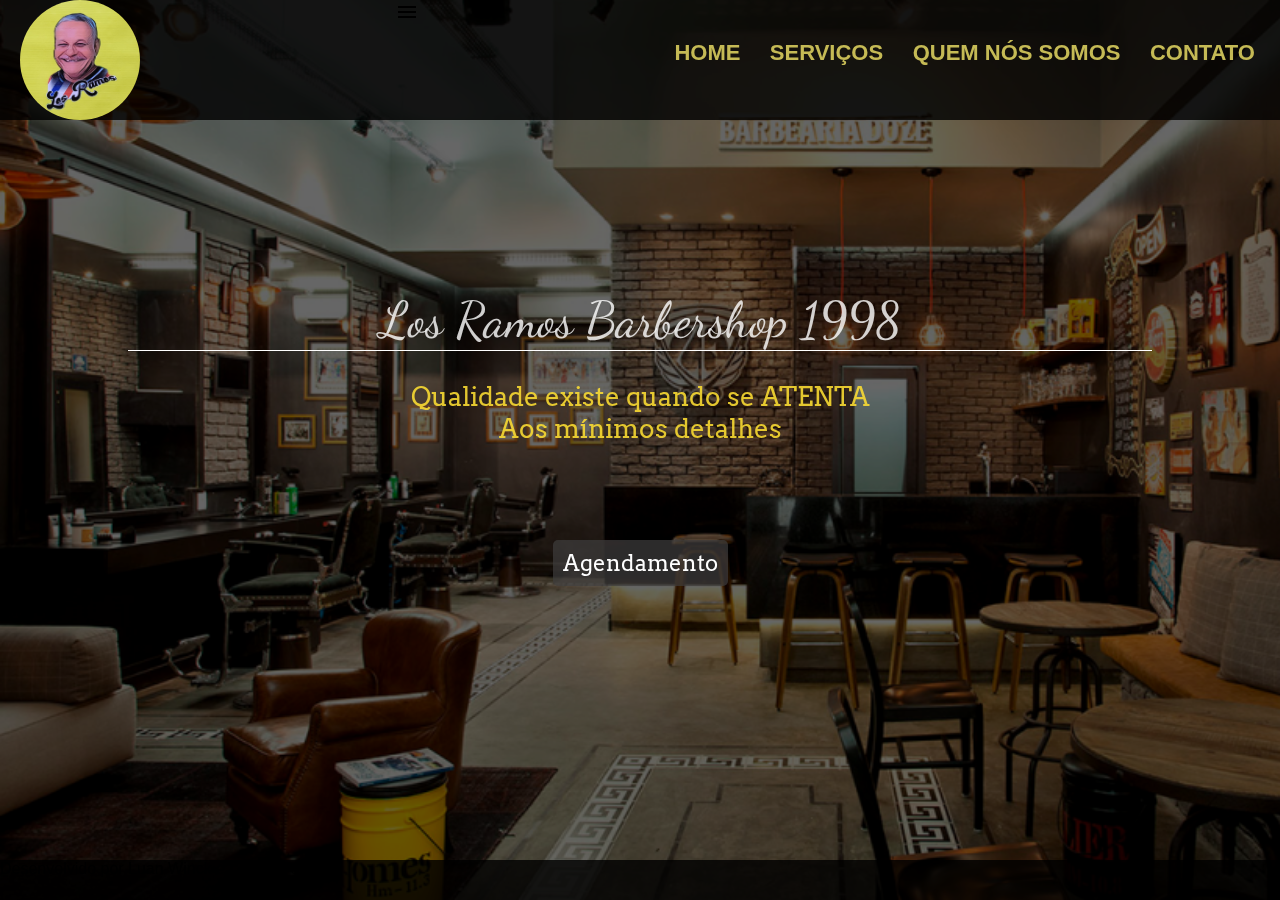
<file: index.html>
<!DOCTYPE html>
<html lang="pt-br">
  <head>
    <meta charset="UTF-8" />
    <meta http-equiv="X-UA-Compatible" content="IE=edge" />
    <meta name="viewport" content="width=device-width, initial-scale=1.0" />
    <title>Projeto Barbearia</title>
    <link rel="stylesheet" href="css/main.css" />
    <link
      href="https://fonts.googleapis.com/css2?family=Material+Symbols+Outlined"
      rel="stylesheet"
    />
    <!---utilizei esses icones no google icon-->
    <link
      rel="stylesheet"
      href="https://fonts.googleapis.com/css2?family=Material+Symbols+Outlined:opsz,wght,FILL,GRAD@20..48,100..700,0..1,-50..200"
    />
    <link rel="preconnect" href="https://fonts.googleapis.com" />
    <link rel="preconnect" href="https://fonts.gstatic.com" crossorigin />
    <link
      href="https://fonts.googleapis.com/css2?family=Arvo&family=Dancing+Script&family=Inter+Tight:ital,wght@0,100;0,200;0,300;0,400;1,100&family=Libre+Franklin:wght@200;300;400&display=swap"
      rel="stylesheet"
    />
  </head>
  <body onresize="mudouTamanho()">
    <header>
      <div class="logo">
        <img src="image/logo.jpeg" alt="" />
      </div>
      <div class="icon">
        <span
          id="burguer"
          class="material-symbols-outlined"
          onclick="clickMenu()"
          >menu</span
        >
      </div>
      <div id="itens" class="menu">
        <a href="index.html">HOME</a>
        <a href="serviços.html">SERVIÇOS</a>
        <a href="quemnossomos.html">QUEM NÓS SOMOS</a>
        <a href="contato.html">CONTATO</a>
      </div>
    </header>
    <main>
      <div class="conteudo">
        <article>
          <h1>Los Ramos Barbershop 1998</h1>
          <p>
            Qualidade existe quando se ATENTA <br />
            Aos mínimos detalhes
          </p>
        </article>
        <section class="agendamento">
          <a href="https://wa.me/+5521983175307" target="_blank">Agendamento</a>
        </section>
      </div>
    </main>
    <footer>
      <p>Desenvolvido por Luan Winck e Leticia Ferreira</p>
    </footer>
    <script src="./javascript/burguer.js"></script>
  </body>
</html>
</file>
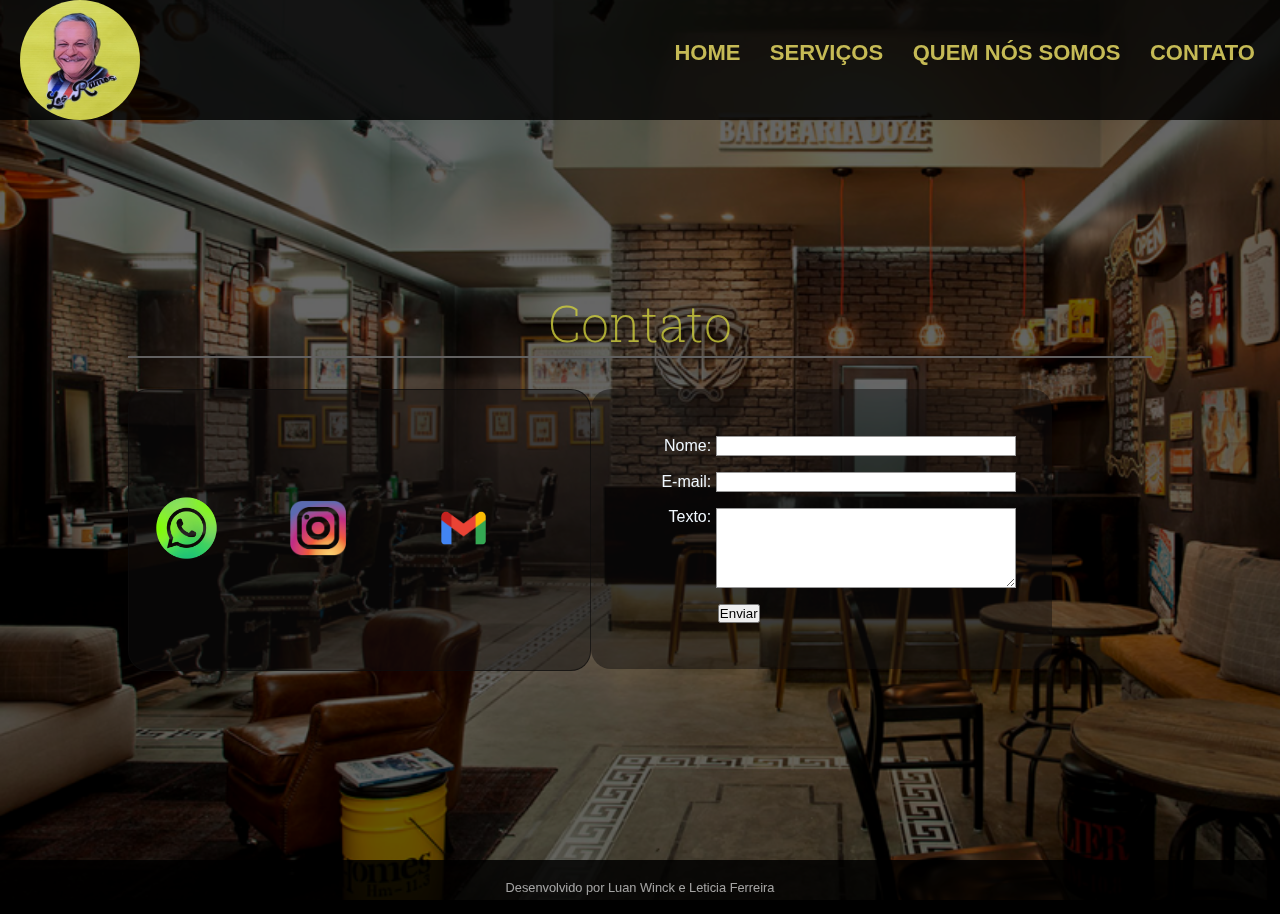
<file: contato.html>
<!DOCTYPE html>
<html lang="pt-br">

<head>
    <meta charset="UTF-8">
    <meta http-equiv="X-UA-Compatible" content="IE=edge">
    <meta name="viewport" content="width=device-width, initial-scale=1.0">
    <title>Projeto Barbearia</title>
    <link rel="stylesheet" href="css/contato.css">
    <link href="https://fonts.googleapis.com/css2?family=Material+Symbols+Outlined" rel="stylesheet" />
    <!---utilizei esses icones no google icon-->
    <link rel="stylesheet"
        href="https://fonts.googleapis.com/css2?family=Material+Symbols+Outlined:opsz,wght,FILL,GRAD@20..48,100..700,0..1,-50..200" />
    <link rel="preconnect" href="https://fonts.googleapis.com">
    <link rel="preconnect" href="https://fonts.gstatic.com" crossorigin>
    <link
        href="https://fonts.googleapis.com/css2?family=Arvo&family=Dancing+Script&family=Inter+Tight:ital,wght@0,100;0,200;0,300;0,400;1,100&family=Libre+Franklin:wght@200;300;400&display=swap"
        rel="stylesheet">
    <link rel="preconnect" href="https://fonts.gstatic.com" crossorigin>
    <link href="https://fonts.googleapis.com/css2?family=Roboto+Slab&display=swap" rel="stylesheet">

</head>

<body onresize="mudouTamanho()">
    <header>
        <div class="logo">
            <img src="image/logo.jpeg" alt="">
        </div>
        <div class="icon">
            <span id="burguer" class="material-symbols-outlined" onclick="clickMenu()">menu</span>
        </div>
        <div class="menu">
            <a href="index.html">HOME</a>
            <a href="serviços.html">SERVIÇOS</a>
            <a href="quemnossomos.html">QUEM NÓS SOMOS</a>
            <a href="contato.html">CONTATO</a>
        </div>
    </header>
    <main>
        <div class="conteudo">
            <div class="titulo">
                <h1> Contato</h1>
            </div>
            <div class="contato">
                <div class=" what">
                    <a href="https://wa.me/+5521983175307" target="_blank"><img src="image/whatzap.png"
                            alt="logowhatzap"></a>
                </div>
                <div class="insta">
                    <a href="https://www.instagram.com/losramos.ofc/?hl=pt" target="_blank"><img
                            src="image/instagram.png" alt="logoinstagram"></a>
                </div>
                <div class="email">
                    <a href=" mailto:oficialalexramos@gmail.com"><img src="image/email.png" alt="logoemail"></a>
                </div>
            </div>
            <div class="formulario">
                <form action="/formulario-contato" method="post">
                    <div>
                        <label for="nome">Nome:</label>
                        <input type="texto" id="nome" name="nome_usuario">
                    </div>
                    <div>
                        <label for="email">E-mail:</label>
                        <input type="email" id="email" name="email_usuario">
                    </div>
                    <div>
                        <label for="texto">Texto:</label>
                        <textarea id="texto" name="texto_usuario"></textarea>
                    </div>
                    <div class="button">
                        <button type="submit">Enviar</button>
                    </div>
                </form>
            </div>
        </div>
    </main>
    <footer>
        <p>Desenvolvido por Luan Winck e Leticia Ferreira</p>
    </footer>
    <script src="./javascript/burguer.js"></script>
</body>
</html>
</file>
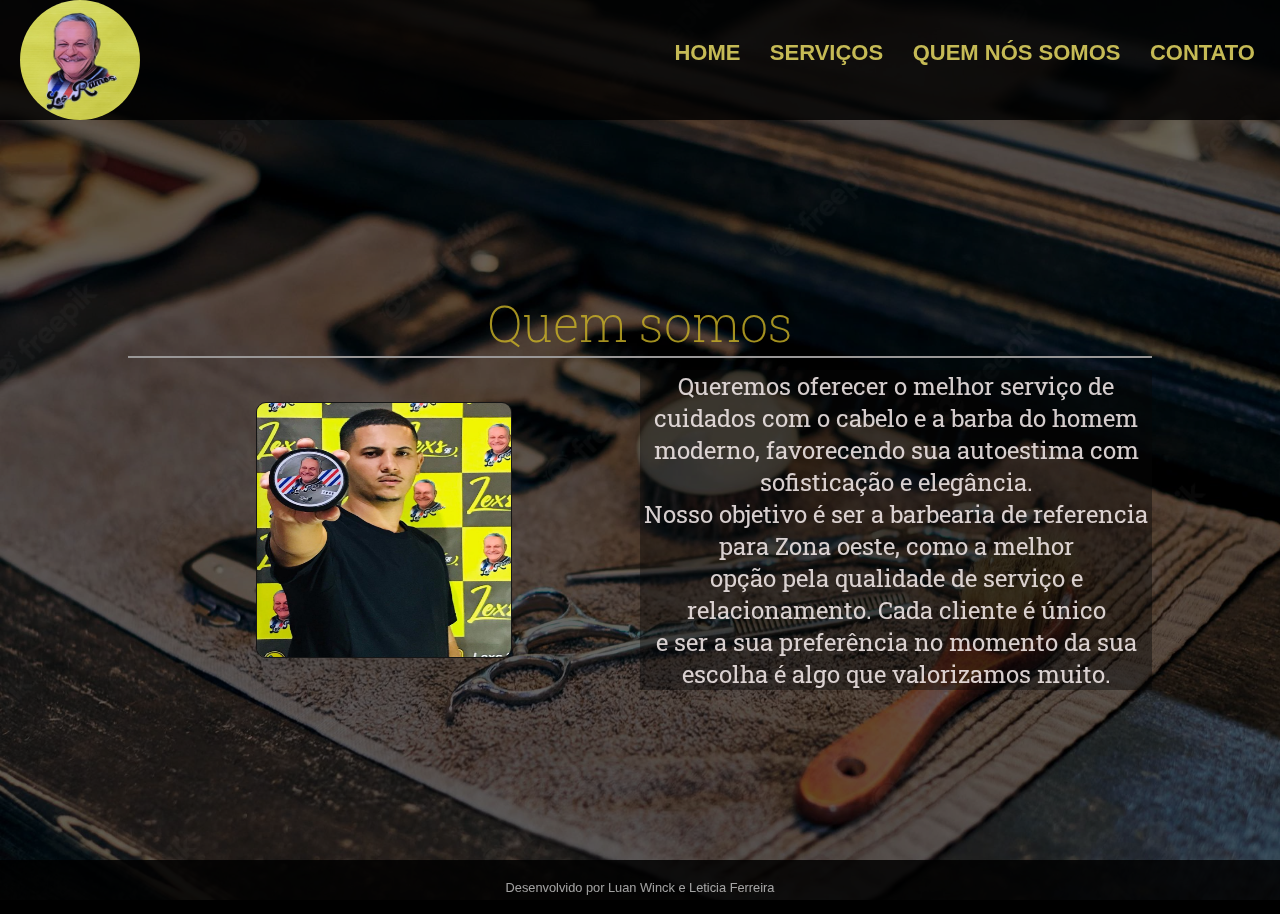
<file: quemnossomos.html>
<!DOCTYPE html>
<html lang="pt-br">
<head>
    <meta charset="UTF-8">
    <meta http-equiv="X-UA-Compatible" content="IE=edge">
    <meta name="viewport" content="width=device-width, initial-scale=1.0">
    <title>Projeto Barbearia</title>
    <link rel="stylesheet" href="css/quemnosomos.css">
    <link href="https://fonts.googleapis.com/css2?family=Material+Symbols+Outlined" rel="stylesheet" /><!---utilizei esses icones no google icon-->
    <link rel="stylesheet" href="https://fonts.googleapis.com/css2?family=Material+Symbols+Outlined:opsz,wght,FILL,GRAD@20..48,100..700,0..1,-50..200" />
    <link rel="preconnect" href="https://fonts.googleapis.com">
    <link rel="preconnect" href="https://fonts.gstatic.com" crossorigin>
    <link href="https://fonts.googleapis.com/css2?family=Arvo&family=Dancing+Script&family=Inter+Tight:ital,wght@0,100;0,200;0,300;0,400;1,100&family=Libre+Franklin:wght@200;300;400&display=swap" rel="stylesheet">
    <link rel="preconnect" href="https://fonts.gstatic.com" crossorigin>
    <link href="https://fonts.googleapis.com/css2?family=Roboto+Slab&display=swap" rel="stylesheet">
</head>
<body onresize="mudouTamanho()">
    <header>
        <div class="logo">
            <img src="image/logo.jpeg" alt="">
        </div>
        <div class="icon">
            <span id="burguer" class="material-symbols-outlined" onclick="clickMenu()">menu</span>
        </div>        
        <div class="menu">
            <a href="index.html">HOME</a>
            <a href="serviços.html">SERVIÇOS</a>
            <a href="quemnossomos.html">QUEM NÓS SOMOS</a>
            <a href="contato.html">CONTATO</a>
        </div>
    </header>
    <main>
        <div class="conteudo">   
         <div class="titulo">
            <h1> Quem somos</h1>
         </div>
         <div class="foto">
            <img src="image/foto-cosmetico.jpeg" alt="fotodonobarberia">
         </div>
         <div class="paragrafo">
              <p>  Queremos oferecer o melhor serviço de <br> cuidados com o cabelo e a barba
              do homem moderno, favorecendo sua autoestima com sofisticação e elegância.<br>
              Nosso objetivo é ser a barbearia de referencia para Zona oeste, como a melhor<br>
              opção pela qualidade de serviço e relacionamento. Cada cliente é único <br>
              e ser a sua preferência no momento da sua escolha é algo que valorizamos muito.
            </p>
         </div>
        </div>
    </main>
    <footer>
        <p> <p>Desenvolvido por Luan Winck e Leticia Ferreira</p></p>
    </footer>
    <script src="./javascript/burguer.js"></script>
</body>
</html>
</file>
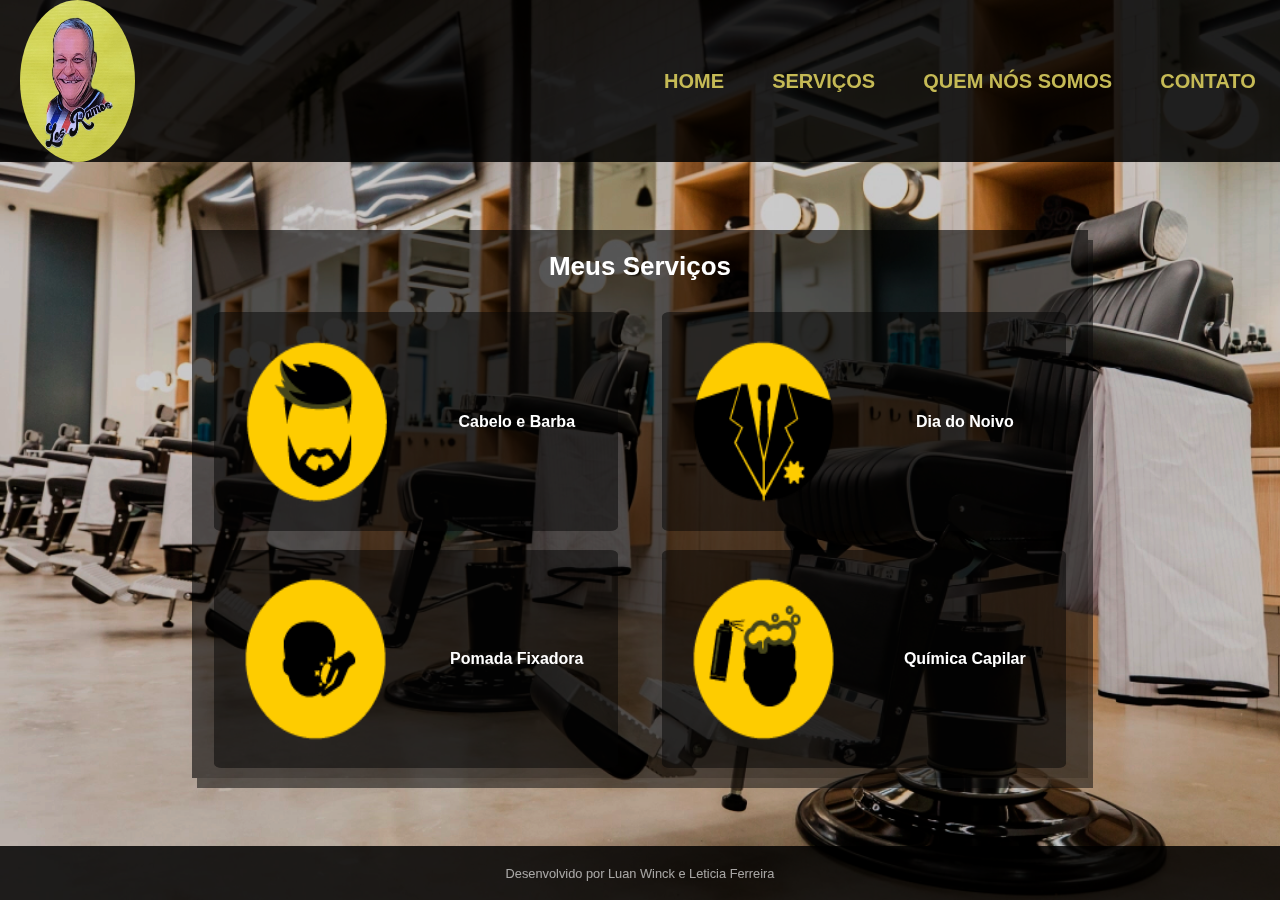
<file: serviços.html>
<!DOCTYPE html>
<html lang="pt-br">

<head>
    <meta charset="UTF-8">
    <meta http-equiv="X-UA-Compatible" content="IE=edge">
    <meta name="viewport" content="width=device-width, initial-scale=1.0">
    <title>Projeto Barbearia</title>
    <link rel="stylesheet" href="css/serviços.css">
    <link href="https://fonts.googleapis.com/css2?family=Material+Symbols+Outlined" rel="stylesheet" />
    <!---utilizei esses icones no google icon-->
    <link rel="stylesheet"
     href="https://fonts.googleapis.com/css2?family=Material+Symbols+Outlined:opsz,wght,FILL,GRAD@20..48,100..700,0..1,-50..200" />
    <link rel="preconnect" href="https://fonts.googleapis.com">
    <link rel="preconnect" href="https://fonts.gstatic.com" crossorigin>
    <link
     href="https://fonts.googleapis.com/css2?family=Arvo&family=Dancing+Script&family=Inter+Tight:ital,wght@0,100;0,200;0,300;0,400;1,100&family=Libre+Franklin:wght@200;300;400&display=swap"
    rel="stylesheet">
    <link rel="preconnect" href="https://fonts.googleapis.com">
    <link rel="preconnect" href="https://fonts.googleapis.com">
    <link rel="preconnect" href="https://fonts.gstatic.com" crossorigin>
    <link href="https://fonts.googleapis.com/css2?family=Roboto+Slab&display=swap" rel="stylesheet">
</head>

<body onresize="mudouTamanho()">
    <header>
        <div class="logo">
            <img src="image/logo.jpeg" alt="">
        </div>
        <div class="icon">
            <span id="burguer" class="material-symbols-outlined" onclick="clickMenu()">menu</span>
        </div>
        <div class="menu">
            <a href="index.html">HOME</a>
            <a href="serviços.html">SERVIÇOS</a>
            <a href="quemnossomos.html">QUEM NÓS SOMOS</a>
            <a href="contato.html">CONTATO</a>
        </div>
    </header>
    <main>
        <div class="container">
            <div class="titulo"><h2>Meus Serviços</h2></div>
            <div class="box-info">
                <div class="foto"><img src="image/cabelobarba.png" alt=""></div>
                <div class="artigos"><h3>Cabelo e Barba</h3></div>
            </div>
            <div class="box-info">
                <div class="foto"><img src="image/diadonoivo.png" alt=""></div>
                <div class="artigos"><h3>Dia do Noivo</h3></div>
            </div>
            <div class="box-info">
                <div class="foto"><img src="image/pomada.png" alt=""></div>
                <div class="artigos"><h3>Pomada Fixadora</h3></div>
            </div>
            <div class="box-info">
                <div class="foto"><img src="image/quimica.png" alt=""></div>
                <div class="artigos"><h3>Química Capilar</h3></div>
            </div>
        </div>
    </main>
    <footer>
        <p>Desenvolvido por Luan Winck e Leticia Ferreira</p>
    </footer>
    <script src="./javascript/burguer.js"></script>
</body>
</html>
</file>
<file: css/main.css>
* {
    margin: 0;
    padding: 0;
}
html,body {
    height: 100vh;
    width: 100vw;
}
body{
    position: relative;
    isolation: isolate;
    font-family: Arial, Helvetica, sans-serif;
    background: black;
}
body::after{
    content:' ';
    position: fixed;
    z-index: -1;
    inset: 0;
    opacity: .4;
    background: url('../image/foto-fundo.png');
    background-repeat: no-repeat;
    background-size: cover;
}
header {
    display: flex;
    justify-content: space-between;
    background: rgb(0, 0, 0, .8);
    width: 100vw;
    height: 120px;
}
div.logo {
    width: 120px;
    height: 120px;
    margin-left: 20px;
}
div.logo img{
    width: 120px;
    height: 120px;
    border-radius: 100%;
}
div.menu{
    margin: 40px 0;
    height: 120px;
}
div.menu a{
    margin-right: 25px;
    font-size: 22px;
    font-weight: bold;
    text-decoration: none;
    color: rgb(197, 186, 85);
}
div.menu a:hover{
    color: rgb(221, 208, 86);    
}
main {
    display: flex;
    align-items: center;
    justify-content: center;
    width: 100vw;
    height: calc(100vh - 160px);
}
div.conteudo{
    width: 80%;
    height: 400px;
}
div.conteudo article{
    text-align: center;
    height: 60px;
}
div.conteudo article h1{
    font-family: 'Dancing Script', cursive;
    font-weight: 200;
    font-size: 50px;
    color: rgba(255, 255, 255, 0.808);
    border-bottom: 1px solid white;
}
div.conteudo article p{

    font-family: 'Arvo', serif;
    font-size: 26px;
    margin-top: 30px;
    color: rgba(250, 220, 51, 0.89);
    font: bold;
}
div.conteudo section{
    margin: 200px;
    text-align: center;
}
section a{
    padding: 10px;
    text-decoration: none;
    color: white;
    border-radius: 5px;
    background-color: rgba(63, 61, 61, 0.699);
    font-size: 22px;  
    font-family: 'Arvo', serif;
    
}
section a:hover{
    color: rgb(223, 192, 54);
}
footer {
    background: rgb(0, 0, 0, .8);
    width: 100vw;
    height: 40px;
}
</file>
<file: css/contato.css>
* {
    margin: 0;
    padding: 0;
}
html,body {
    height: 100vh;
    width: 100vw;
}
body{
    position: relative;
    isolation: isolate;
    font-family: Arial, Helvetica, sans-serif;
    background: black;
}
body::after{
    content:' ';
    position: fixed;
    z-index: -1;
    inset: 0;
    opacity: .4;
    background: url('../image/foto-fundo.png');
    background-repeat: no-repeat;
    background-size: cover;
}
header {
    display: flex;
    justify-content: space-between;
    background: rgb(0, 0, 0, .8);
    width: 100vw;
    height: 120px;
}
div.logo {
    width: 120px;
    height: 120px;
    margin-left: 20px;
}
div.logo img{
    width: 120px;
    height: 120px;
    border-radius: 100%;
}
span#burguer{
    display: none;
}
div.menu{
    margin: 40px 0;
    height: 120px;
}
div.menu a{
    margin-right: 25px;
    font-size: 22px;
    font-weight: bold;
    text-decoration: none;
    color: rgb(197, 186, 85);
}
div.menu a:hover{
    color: rgb(221, 208, 86);    
}
main {
    display: flex;
    align-items: center;
    justify-content: center;
    width: 100vw;
    height: calc(100vh - 160px);
}
div.conteudo{
    width: 80%;
    height: 400px;
    display: flex;
    flex-wrap: wrap;
    flex-direction: row;
  
}
.titulo{
    width: 100%;
    height: 20%;  
    text-align: center;
    justify-content: center;
    
}
.titulo h1
{
    font-family: 'Roboto Slab', serif;
    font-weight: 200;
    font-size: 50px;
    color: rgba(206, 206, 61, 0.808);
    border-bottom: 2px solid rgb(97, 96, 96)
}
.contato{
    width: 45%;
    height: 70%;
    display: flex;
    justify-content: center;
    align-items: center;
    background-color: rgba(14, 13, 13, 0.473);
    border: .5px solid rgba(14, 13, 13, 0.671);
    border-radius: 20px;
}

.what{
    width: 30%;
    height:40%;
    display: flex;
    justify-content: center;
    align-items: center;
    
}
.what img {
    width: 50%;
    height:50%;
}

.insta{
    width: 30%;
    height:40%;
    display: flex;
    justify-content: center;
    align-items: center;
}
.insta img {
    width: 40%;
    height:40%;
}
.email{
    width: 30%;
    height:40%;
    display: flex;
    justify-content: center;
    align-items: center;
    
}
.email img{
    width: 50%;
    height:50%;

}
.formulario{
    width: 45%;
    height: 70%;
    display: flex;
    justify-content: center;
    align-items: center;
    background-color: rgba(14, 13, 13, 0.473);
    border-radius: 20px;
}
form {
    /* Centralizar o formulário na pagina */
    margin: 0 auto;
    width: 400px;
    /* Ver o esboço do formulário */
    padding: 1em;
    border: 1px solid rgba(204, 204, 204, 0);
    border-radius: 1em;
  }
  
  form div + div {
    margin-top: 1em;
  }
  
  label {
    /* Para garantir que todos os rótulos tenham o mesmo tamanho e estejam devidamente alinhados*/
    display: inline-block;
    width: 90px;
    text-align: right;
    color: aliceblue;
  }
  
  input, textarea {
    /* 
  Para garantir que todos os campos de texto tenham as mesmas configurações de fonte
       Por padrão, as áreas de texto possuem a mesma fonte */
    font: 1em sans-serif;
  
    /* Para dar o mesmo tamanho a todos os campos de texto*/
    width: 300px;
    box-sizing: border-box;
  
    /* Para harmonizar o aspecto e a sensação da borda do campo de texto */
    border: 1px solid #999;
  }
  
  input:focus, textarea:focus {
    /* Para dar um pouco de destaque aos elementos ativos*/
    border-color: #000;
  }
  textarea {
    /* Para alinhar corretamente campos de texto multilinha com seus rótulos */
    vertical-align: top;
  
    /* Para dar espaço suficiente para digitar algum texto */
    height: 5em;
  }
  .button {
    /* Para posicionar os botões na mesma posição dos campos de texto */
    padding-left: 90px; /* mesmo tamanho que os elementos do rótulo */
  }
  button {
    /* Esta margem extra representa aproximadamente o mesmo espaço que o espaço
       entre os rótulos e seus campos de texto*/
    margin-left: .5em;
  }
  footer {
    display: flex;
    justify-content: center;
    align-items: center;
    background: rgba(0, 0, 0, 0.842);
    width: 100vw;
    height: 6vh;
}
footer p{
    font-size: 1vw;
    color: rgba(255, 255, 255, 0.623);
}
@media screen and (max-width: 678px){
    header{
        display: block;
        width: 100vw;
        height: 225px;
    }
    div.logo{
        width: 80px;
        height: 80px;
    }
    div.logo img{
        width: 80px;
        height: 80px;
    }
    div.icon{
        text-align: end;
    }
    div.icon{
        display: flex;
        justify-content: end;
    }
    span#burguer{
        color: white;
        display: block;
    }
    span#burguer:hover{
        color: rgb(184, 170, 107);
    }
    div.menu{
        display: flex;
        flex-direction: column;
        height: 145px;
        margin-top: 0;
        text-align: end;
        background: rgba(194, 178, 37, 0.938);
        border-top: 2px solid white;
    }
    div.menu a{
        margin-left:10px;
        margin-bottom: 20px;
        color: white;
        font-size: 18px;
    }
    main{
        width: 100vw;
        height: 339px;
        margin-top: 6px;
        margin-bottom: 6px;
    }
    div.titulo h1{
        font-size: 26px ;
    }
    div.conteudo{
        height: 100%;
    }
    div.conteudo article{
        height: 102px;
        margin-top: 70px;
        margin-bottom: 50px;
    }
    div.conteudo article h1{
        font-size: 35px;
    }
    div.conteudo article p{
        font-size: 18px;
    }
    div.conteudo section{
        display: flex;
        justify-content: center;
        align-items: center;
        text-align: center;
        height: 60px;
        margin: 0;
    }
    div.conteudo section a{
        font-size: 16px;
    }
}
@media screen and (max-width: 450px) {
    div.conteudo section{
        margin-top: 80px;
    }
}
@media screen and (min-width: 679px) and (max-width: 730px){
    div.menu a{
        font-size: 13px;
    }
    div.logo{
        width: 11vw;
        height: 17vh;
    }
    div.logo img{
        width: 11vw;
        height: 17vh;
    }
}
@media screen and (min-width: 730px) and (max-width: 883px){
    div.menu a{
        font-size: 16px;
    }
    div.logo{
        width: 11vw;
        height: 17vh;
    }
    div.logo img{
        width: 11vw;
        height: 17vh;
    }
}
@media screen and (max-width: 450px) {
    div.conteudo section{
        margin-top: 80px;
    }
}
</file>
<file: css/quemnosomos.css>
* {
    margin: 0;
    padding: 0;
    box-sizing: border-box;
}
html,body {
    height: 100vh;
    width: 100vw;
}
body{
    position: relative;
    isolation: isolate;
    font-family: Arial, Helvetica, sans-serif;
    background: black;
}
body::after{
    content:' ';
    position: fixed;
    z-index: -1;
    inset: 0;
    opacity: .4;
    background: url('../image/fundo-barbearia2.webp');
    background-repeat: no-repeat;
    background-size: cover;
}
header {
    display: flex;
    justify-content: space-between;
    background: rgb(0, 0, 0, .8);
    width: 100vw;
    height: 120px;
}
div.logo {
    width: 120px;
    height: 120px;
    margin-left: 20px;
}
div.logo img{
    width: 120px;
    height: 120px;
    border-radius: 100%;
}
span#burguer{
    display: none;
}
div.menu{
    margin: 40px 0;
    height: 120px;
}
div.menu a{
    margin-right: 25px;
    font-size: 22px;
    font-weight: bold;
    text-decoration: none;
    color: rgb(197, 186, 85);
}
div.menu a:hover{
    color: rgb(221, 208, 86);    
}
main {
    display: flex;
    align-items: center;
    justify-content: center;
    width: 100vw;
    height: calc(100vh - 160px);
}
div.conteudo{
    width: 80%;
    height: 400px;
    display: flex;
    flex-wrap: wrap;
}
.titulo{
    width: 100%;
    height: 20%;  
    text-align: center;
    justify-content: center;
}
.titulo h1
{
    font-family: 'Roboto Slab', serif;
    font-weight: 200;
    font-size: 50px;
    color: rgba(202, 178, 38, 0.808);
    border-bottom: 2px solid rgb(153, 151, 151);
}
.foto{
    width: 50%;
    height: 80%;
    display: flex;
    justify-content: center;
    align-items: center;
}
.foto img{
    width: 50%;
    height: 80%;
    border-radius: 10px;
    border: 1px solid rgb(22, 22, 22);  
}
.paragrafo{
    width: 50%;
    height: 80%;
    background-color: rgba(7, 7, 7, 0.432);
}
.paragrafo p {
    font-size: 24px;
    text-align: justify;
    font-family: 'Roboto Slab', serif;
    text-align: center;
    color: rgba(247, 238, 238, 0.863);
}
footer {
    display: flex;
    justify-content: center;
    align-items: center;
    background: rgba(0, 0, 0, 0.842);
    width: 100vw;
    height: 6vh;
}
footer p{
    font-size: 1vw;
    color: rgba(255, 255, 255, 0.623);
}
@media screen and (min-width: 378px) and (max-width: 550px){
   header{
    display: flex;
    flex-wrap: wrap;
    width: 100vw;
    height: 31.2vh;
   }
   div.logo{
    display: flex;
    align-items: center;
    margin: 0;
    width: 50vw;
    height: 12vh;
    margin-bottom: 0;
   }
   div.logo img{
    width: 50%;
    height: 90%;
   }
   div.icon{
    display: flex;
    justify-content: end;
    align-items: flex-end;
    width: 50vw;
    height: 12vh;
    margin-bottom: 0;
   }
   span#burguer{
    color: white;
    display: flex;
   }

   div.menu{
    display: flex;
    margin-top: 0;
    flex-direction: column;
    justify-content: space-around;
    align-items: flex-end;
    width: 100vw;
    height: 19vh;
    border-top: 2px solid white;
    background: rgb(185, 167, 66);
   }
   div.menu a{
    margin-right:0 ;
    color: white;
    font-size: 18px;
   }
   main{
    margin-top: 0;
    width: 100vw;
    height: 62.8vh;
   }
   div.conteudo{
    width: 90%;
    height: 100%;
   }
   div.titulo{
    width: 100%;
    height: 10%;
   }
   div.titulo h1{
    font-size: 26px;
   }
   div.foto{
    width: 50%;
    height: 90%;
   }
   div.foto img{
    width: 70%;
    height: 70%;
    border: none;
    opacity: .8;
   }
   div.paragrafo{
    display: flex;
    justify-content: center;
    align-content: center;
    align-items: center;
    text-align: center;
    padding: 0;
    width: 50%;
    height: 80%;
   }
   div.paragrafo p{
    font-size: 11px;
   }
   footer{
    width: 100vw;
    height: 6vh;
   }
}
@media screen and (min-width: 551px) and (max-width: 768px){
    span#burguer{
        display: block;
    }
    div.menu a{
        font-size: 12px;
    }
    div.paragrafo p{
     font-size: 16px;
    }
}
@media screen and (min-width: 769px) and (max-width: 1200px){
    div.paragrafo p{
     font-size: 17px;
    }
}
</file>
<file: css/serviços.css>
* {
    margin: 0;
    padding: 0;
    box-sizing: border-box;
}
html,body {
    height: 100vh;
    width: 100vw;
}
body{
    position: relative;
    isolation: isolate;
    font-family: 'Libre Franklin', sans-serif;
    
}
body{
    position: relative;
    isolation: isolate;
    font-family: Arial, Helvetica, sans-serif;
    background: black;
}
body::after{
    content:' ';
    position: fixed;
    z-index: -1;
    inset: 0;
    opacity: .8;
    background: url('../image/fundo-serviços3.png');
    background-repeat: no-repeat;
    background-size: cover;
}
header{
    display: flex;
    justify-content: space-between;
    align-items:center ;
    background: rgba(0, 0, 0, 0.849);
    width: 100vw;
    height: 18vh;
}
span#burguer{
    display: none;
}
div.logo {
    width: 13vw;
    height: 18vh;
    margin-left: 20px;
}
div.logo img{
    width: 9vw;
    height: 18vh;
    border-radius: 100%;
}
div.menu{
    display: flex;
    justify-content: space-around;
    align-items: center;
    width: 50%;
    height: 19vh;
}
div.menu a{
    font-size: 20px;
    font-weight: bold;
    text-decoration: none;
    color: rgb(197, 186, 85);
}
div.menu a:hover{
    color: rgb(221, 208, 86);
}
main{
    display: flex;
    align-items: center;
    justify-content: center;
    width: 100vw;
    height: 76vh;
}
div.container{
    display: flex;
    flex-wrap: wrap;
    justify-content: space-around;
    align-items: center;
    width: 70%;
    height: 80%;
    background: rgba(0, 0, 0, 0.575);
    box-shadow: 5px 10px #07070783;
    color: white;
}
div.titulo{
    display: flex;
    justify-content: center;
    align-items: center;
    width: 100%;
    height: 10%;
}
div.titulo h2{
    font-size: 26px ;
}
div.box-info{
    display: flex;
    width: 45%;
    height: 40%;
    border: .5px;
    border-radius: 2%;
    background: rgba(3, 3, 3, 0.507);
}
div.foto{
    display: flex;
    justify-content: center;
    align-items: center;
    width: 50%;
    height: 100%;
}
div.foto img{
    width: 80%;
    height: 80%;
}
div.artigos{
    display: flex;
    justify-content: center;
    align-items: center;
    text-align: center;
    width: 50%;
    height: 100%;
}
div.artigos h3{
    font-size: 16px;
}
div.conteudo{
    width: 80%;
    height: 400px;
    background-color: aliceblue;
    position: relative;
}
div.conteudo article{
    text-align: center;
    height: 60px;
}
div.conteudo article h1{
    font-family: 'Roboto Slab', serif;
    font-weight: 200;
    font-size: 50px;
    color: rgba(63, 62, 62, 0.808);
}
footer {
    display: flex;
    justify-content: center;
    align-items: center;
    background: rgba(0, 0, 0, 0.842);
    width: 100vw;
    height: 6vh;
}
footer p{
    font-size: 1vw;
    color: rgba(255, 255, 255, 0.623);
}
@media screen and (min-width: 378px) and (max-width: 678px){
    body{
        width: 100vw;
        height: 100vh;
    }
    header{
        display: flex;
        flex-wrap: wrap;
        width: 100vw;
        height: 31vh;
    }
    div.logo{
        display: flex;
        align-items: center;
        width: 100vw;
        height: 8vh;
    }
    div.logo img{
        width: 12.5vw;
        height: 100%;
    }
    div.icon{
        display: flex;
        width: 100vw;
        justify-content: end;
        height: 5vh;
        color: white;
    }
    span#burguer{
        height: 5vh;
        color: white;
        display: block;
    }
    span#burguer:hover{
        color: rgb(184, 170, 107);
    }
    div.menu{
        display: flex;
        flex-direction: column;
        align-items: end;
        width: 100vw;
        height: 19vh;
        background: rgb(185, 167, 66);
    }
    div.menu a{
        font-size: 14px;
        color: white;
    }
    main{
        width: 100vw;
        height: 64vh;
    }
    div.foto img{
        width: 70%;
        height: 50%;
        
    }
    div.artigos h3{
        font-size:12px ;
    }
    footer{
        width: 100vw;
        height: 5vh;
    }
}
@media screen and (min-width: 679px) and (max-width: 730px){
    div.menu a{
        font-size: 13px;
    }
    div.logo{
        width: 11vw;
        height: 17vh;
    }
    div.logo img{
        width: 11vw;
        height: 17vh;
    }
}
@media screen and (min-width: 730px) and (max-width: 883px){
    div.menu a{
        font-size: 16px;
    }
    div.logo{
        width: 11vw;
        height: 17vh;
    }
    div.logo img{
        width: 11vw;
        height: 17vh;
    }
}
</file>
